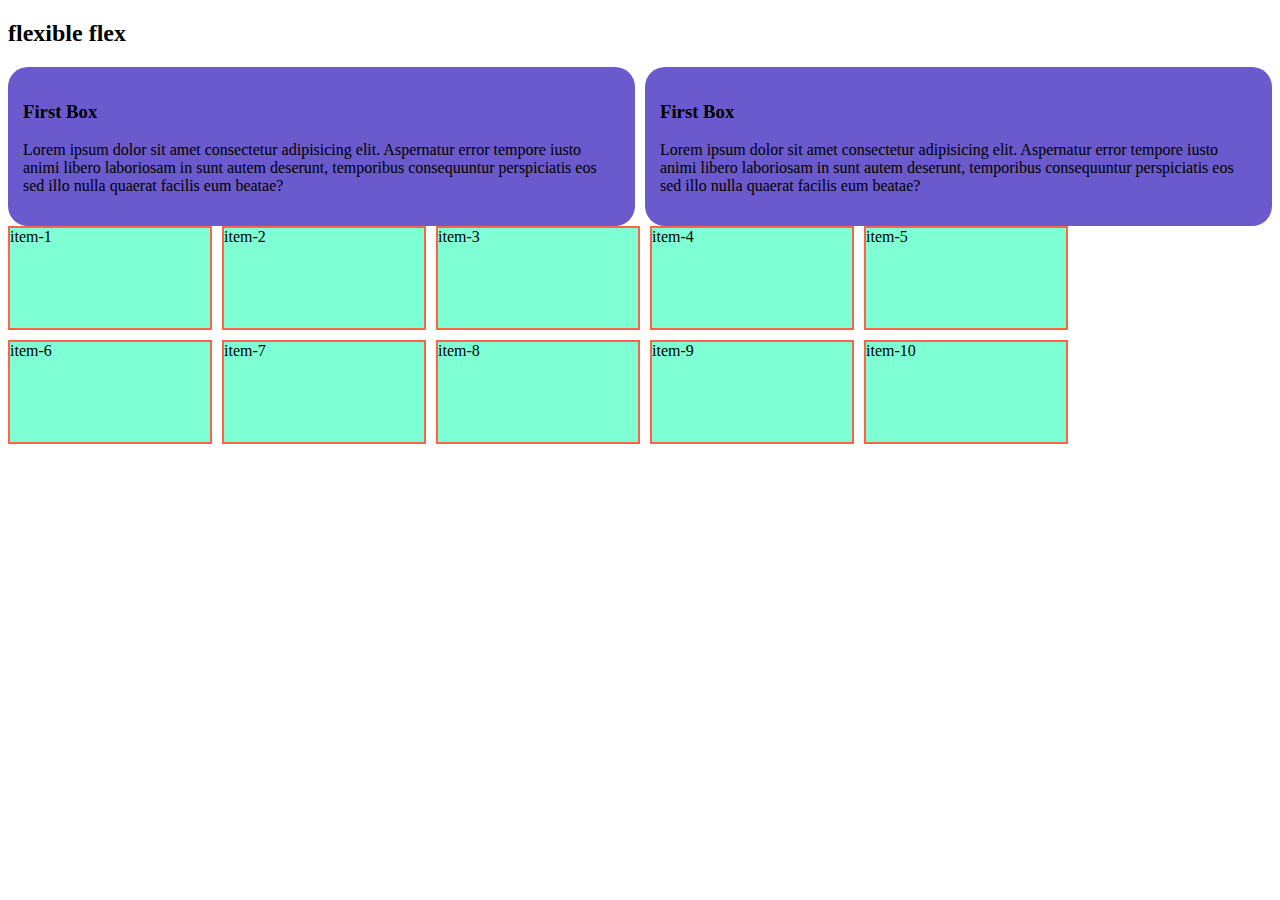
<file: index.html>
<!DOCTYPE html>
<html lang="en">
<head>
    <meta charset="UTF-8">
    <meta name="viewport" content="width=device-width, initial-scale=1.0">
    <title>Responsive flax</title>
    <style>
        .container{
            display: flex;
            gap: 10px;
        }
        .box{
            background-color: slateblue;
            padding: 15px;
            border-radius: 20px;
        }
        .container2{
            display: flex;
            flex-wrap: wrap;
            gap: 10px;
        }
        .item{
            width: 200px;
            background-color: aquamarine;
            height: 100px;
            border: 2px solid tomato;
        }
        @media screen (max-width: 576px) {
          .container{
            flex-direction: column;
          }

        }  
    </style>
</head>
<body>
    <h2>flexible flex</h2>
    <div class="container">
       <div class="box">
        <h3>First Box</h3>
        <p>Lorem ipsum dolor sit amet consectetur adipisicing elit. Aspernatur error tempore iusto animi libero laboriosam in sunt autem deserunt, temporibus consequuntur perspiciatis eos sed illo nulla quaerat facilis eum beatae?</p>
       </div>
       <div class="box">
        <h3>First Box</h3>
        <p>Lorem ipsum dolor sit amet consectetur adipisicing elit. Aspernatur error tempore iusto animi libero laboriosam in sunt autem deserunt, temporibus consequuntur perspiciatis eos sed illo nulla quaerat facilis eum beatae?</p>
       </div>
    </div>
    <div class="container2">
        <!-- .item*10{item-$} -->
    <div class="item">item-1</div>
    <div class="item">item-2</div>
    <div class="item">item-3</div>
    <div class="item">item-4</div>
    <div class="item">item-5</div>
    <div class="item">item-6</div>
    <div class="item">item-7</div>
    <div class="item">item-8</div>
    <div class="item">item-9</div>
    <div class="item">item-10</div>
</body>
    </div>
</html>
</file>
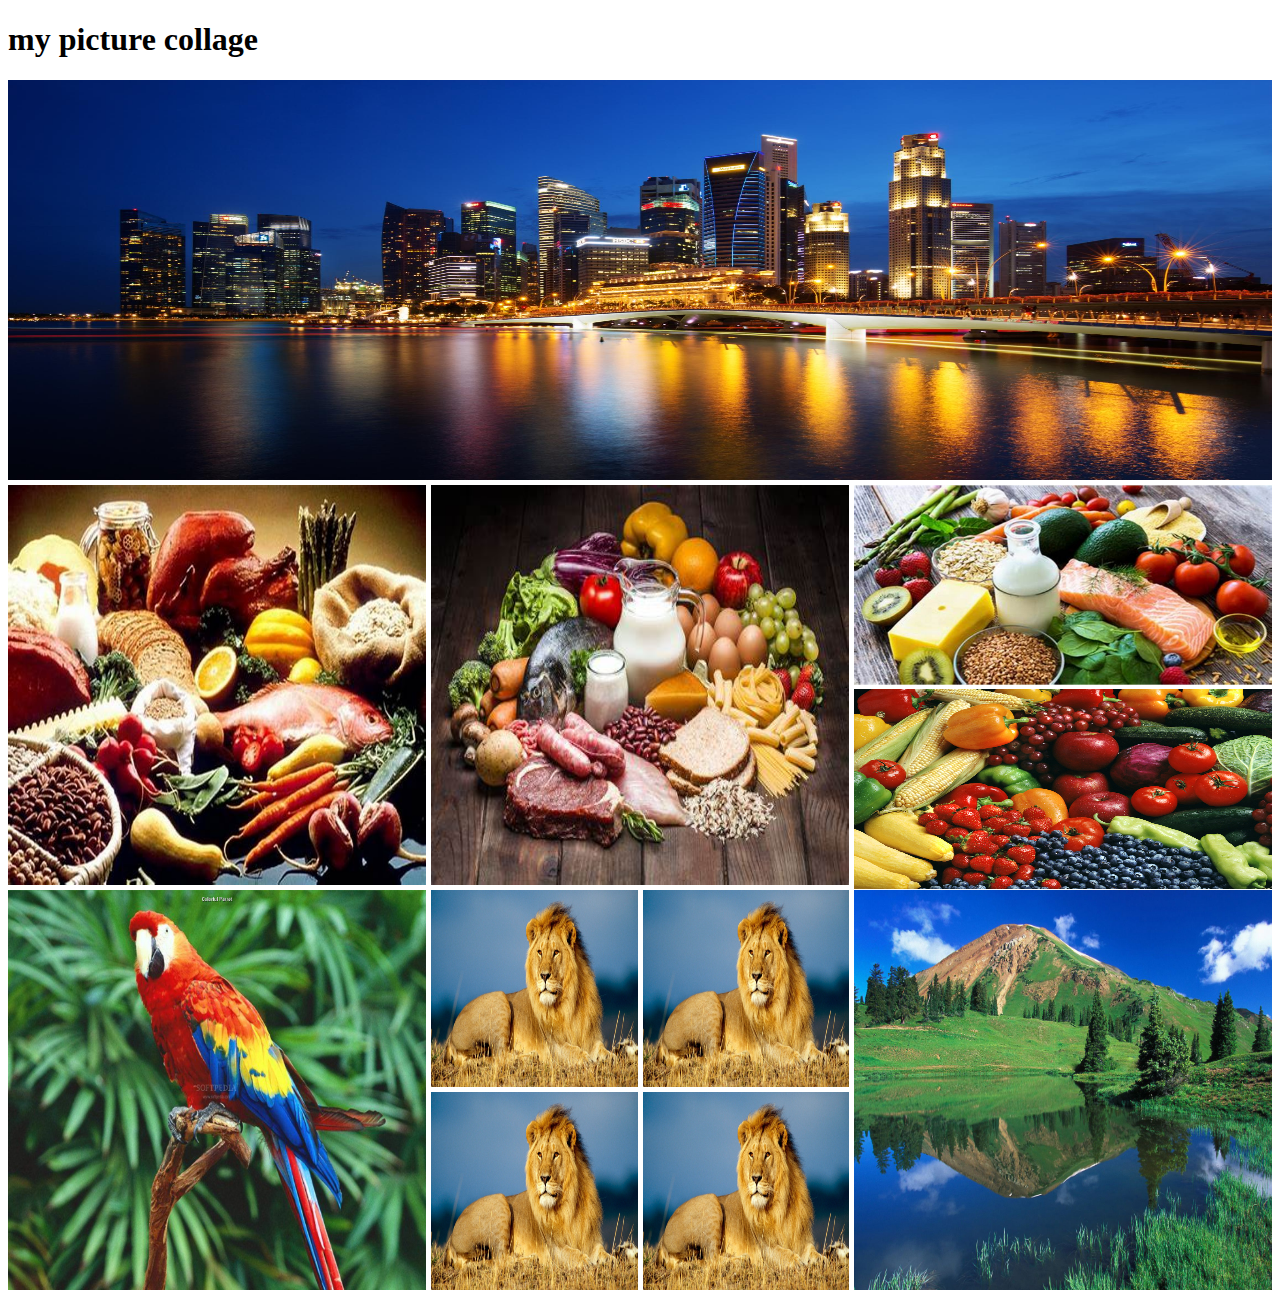
<file: index2.html>
<!DOCTYPE html>
<html lang="en">
<head>
    <meta charset="UTF-8">
    <meta name="viewport" content="width=device-width, initial-scale=1.0">
    <title>images design</title>
    <link rel="stylesheet" href="style/style.css">
</head>
<body>
    <header>
        <h1>my picture collage</h1>
    </header>
    <main>
    <section>
        <div class="row">
            <img src="image/city.jpg" alt="">
        </div>
        <div class="row">
            <div><img src="image/food-1.jpg" alt=""></div>
            <div><img src="image/food(2).jpg" alt=""></div>
            <div class="vartical-collge">
                <img src="image/food-3.jpg" alt="">
                <img src="image/food-4.jpg" alt="">
            </div>
        </div>
        <div class="row">
            <div><img src="image/burd.jpg" alt=""></div>
            <div class="qualaty-college">
                <img src="image/lion.jpg" alt="">
                <img src="image/lion.jpg" alt="">
                <img src="image/lion.jpg" alt="">
                <img src="image/lion.jpg" alt="">
            </div>
            <div><img src="image/natural (3).jpg" alt=""></div>
        </div>
    </section>
    </main>
</body>
</html>
</file>
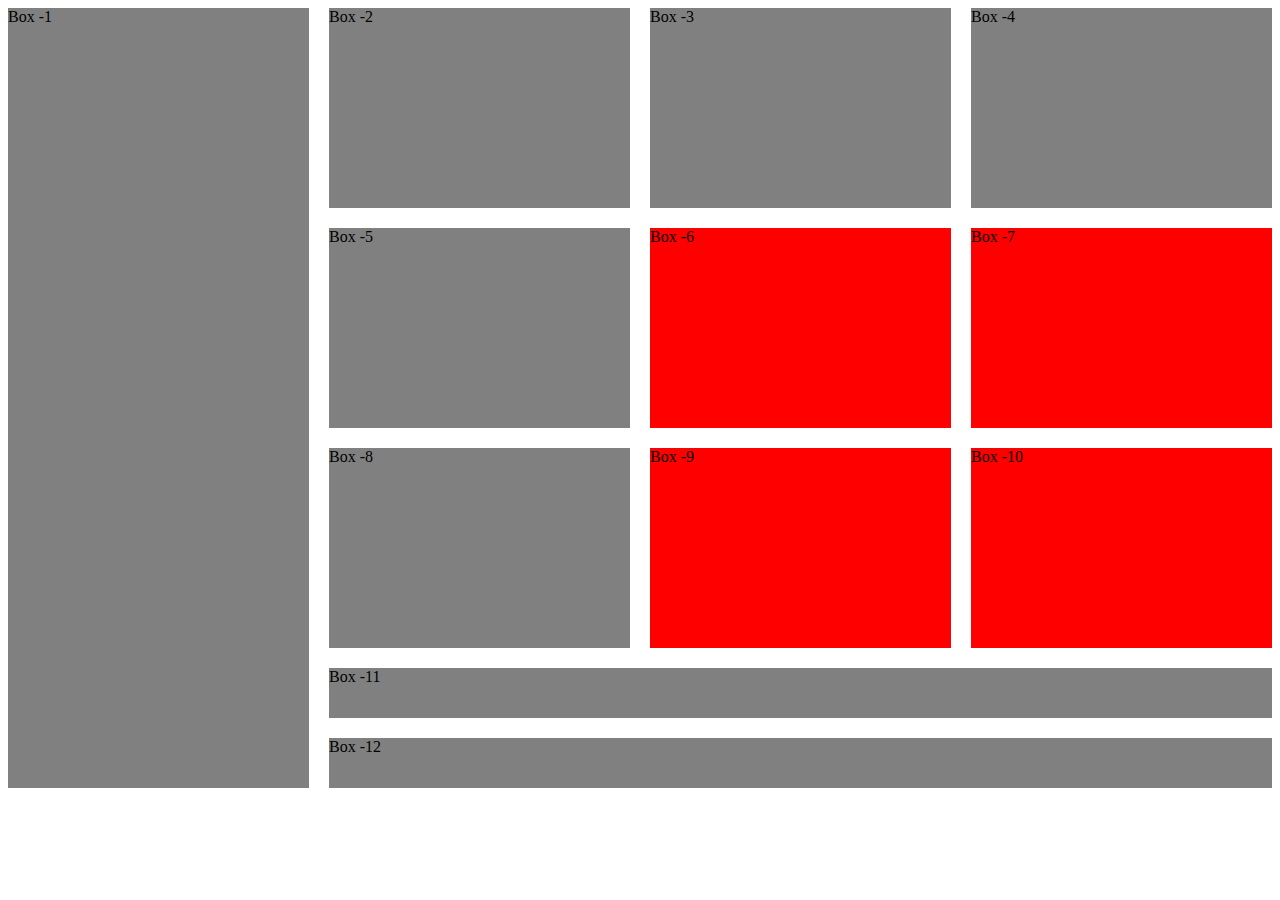
<file: style/index3.html>
<!DOCTYPE html>
<html lang="en">
<head>
    <meta charset="UTF-8">
    <meta name="viewport" content="width=device-width, initial-scale=1.0">
    <title>Document</title>
    <style>
         .container{
            display: grid;
            grid-template-columns: repeat(4, 1fr);
            grid-template-rows: repeat(3,200px) 50px 50px; 
            gap: 20px;
         }
        .box{
            background-color: gray;
        }
        #box-1{
            grid-row: span 5;
        }
        #box-11, #box-12{
            grid-column: span 3;
        }
        #box-6, #box-7, #box-9, #box-10{
            background-color: red;
        }
    </style>
</head>
<body>
    <!-- .container>.box#box-$*12{Box - $} -->
    <div class="container">
        <div class="box" id="box-1">Box -1</div>
        <div class="box" id="box-2">Box -2</div>
        <div class="box" id="box-3">Box -3</div>
        <div class="box" id="box-4">Box -4</div>
        <div class="box" id="box-5">Box -5</div>
        <div class="box" id="box-6">Box -6</div>
        <div class="box" id="box-7">Box -7</div>
        <div class="box" id="box-8">Box -8</div>
        <div class="box" id="box-9">Box -9</div>
        <div class="box" id="box-10">Box -10</div>
        <div class="box" id="box-11">Box -11</div>
        <div class="box" id="box-12">Box -12</div>
    </div>
</body>
</html>
</file>
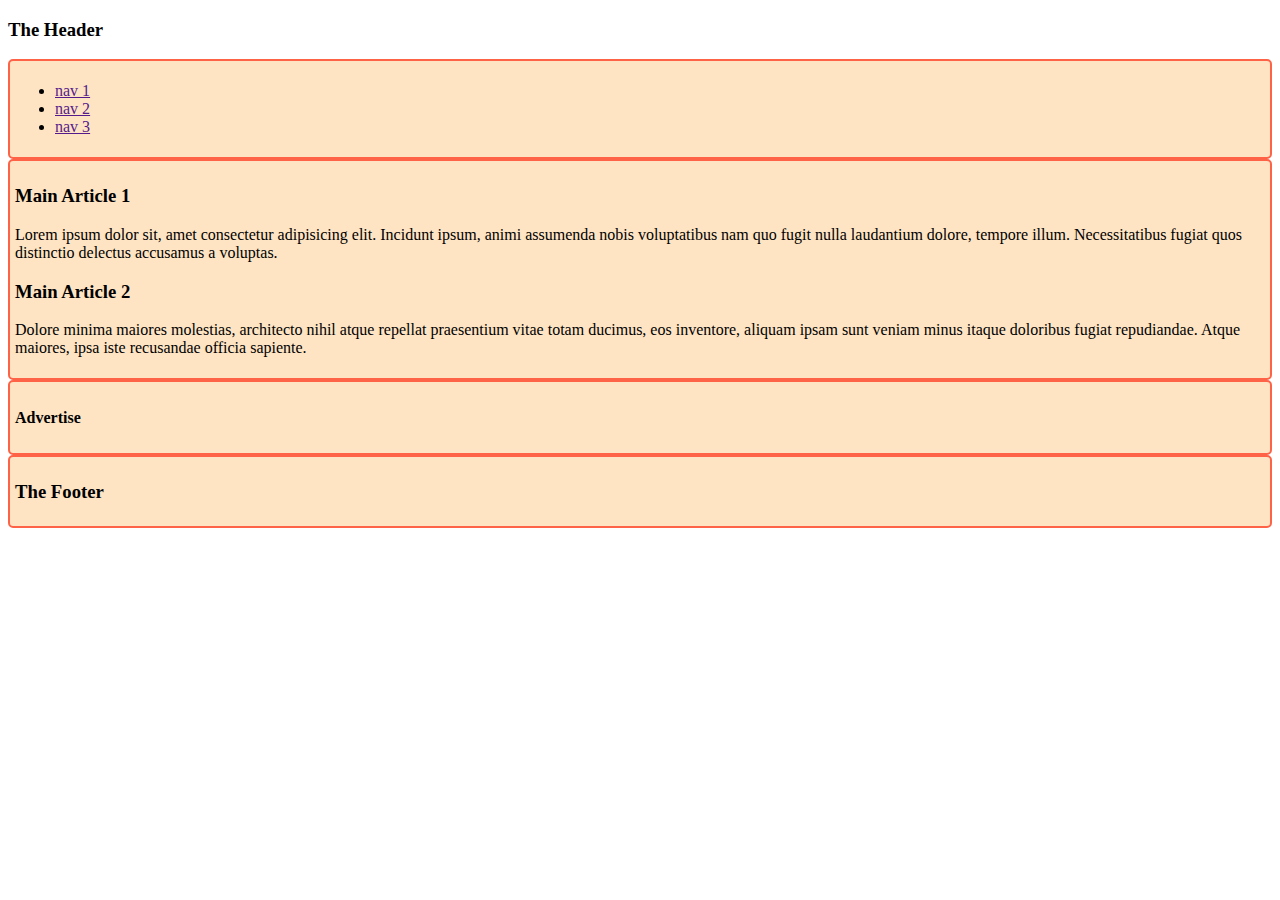
<file: style/index4.html>
<!DOCTYPE html>
<html lang="en">
<head>
    <meta charset="UTF-8">
    <meta name="viewport" content="width=device-width, initial-scale=1.0">
    <title>Grid Area Layout</title>
    <link rel="stylesheet" href="style1/style.css">
</head>
<body class="container">
    <header>
        <h3>The Header</h3>
    </header>
    <nav class="nav">
        <ul>
           <!-- li*3>a{nav $} -->
           <li><a href="">nav 1</a></li>
           <li><a href="">nav 2</a></li>
           <li><a href="">nav 3</a></li>
        </ul>
    </nav>
    <main class="main">
           <!-- article*2>h3{Main Article $}+p>lorem -->
           <article>
            <h3>Main Article 1</h3>
            <p>Lorem ipsum dolor sit, amet consectetur adipisicing elit. Incidunt ipsum, animi assumenda nobis voluptatibus nam quo fugit nulla laudantium dolore, tempore illum. Necessitatibus fugiat quos distinctio delectus accusamus a voluptas.</p>
           </article>
           <article>
            <h3>Main Article 2</h3>
            <p>Dolore minima maiores molestias, architecto nihil atque repellat praesentium vitae totam ducimus, eos inventore, aliquam ipsam sunt veniam minus itaque doloribus fugiat repudiandae. Atque maiores, ipsa iste recusandae officia sapiente.</p>
           </article>
    </main>
    <aside>
        <div class="sidebar">
            <h4>Advertise</h4>
        </div>
    </aside>
    <footer class="footer">
        <h3>The Footer</h3>

    </footer>
</body>
</html>
</file>
<file: style/style.css>
img{
    width: 100%;
    height: 100%;
}
.row{
    height: 400px;
    display: flex;
    gap: 5px;
    margin-bottom: 5px;
}
.row > div{
     flex: 1;
}
.vartical-collge img{
    height: 50%;
}
.qualaty-college{
   display: grid;
   grid-template-columns: repeat(2, 1fr);
   gap: 5px;
}
</file>
<file: style/style1/style.css>
.header, .nav, .main, .sidebar, .advertise, .footer{
    background-color: bisque;
    border: 2px solid tomato;
    padding: 5px;
    border-radius: 5px;
}
.header {
      grid-area: header;
}
.nav{
    grid-area: nav;
}
.main{
    grid-area: main;
}
.sidebar{
    grid-area: sidebar;
}
.advertise{
    grid-area: advertise;
}
.foorer{
    grid-area: footer;
}
.container{
    /* display: grid; */
    grid-template-areas: 
    "header  header  header header"
    "nav  main  main  sidebar"
    "nav  main  main  advertise"
    "footer  foorer  footer";
}
</file>
